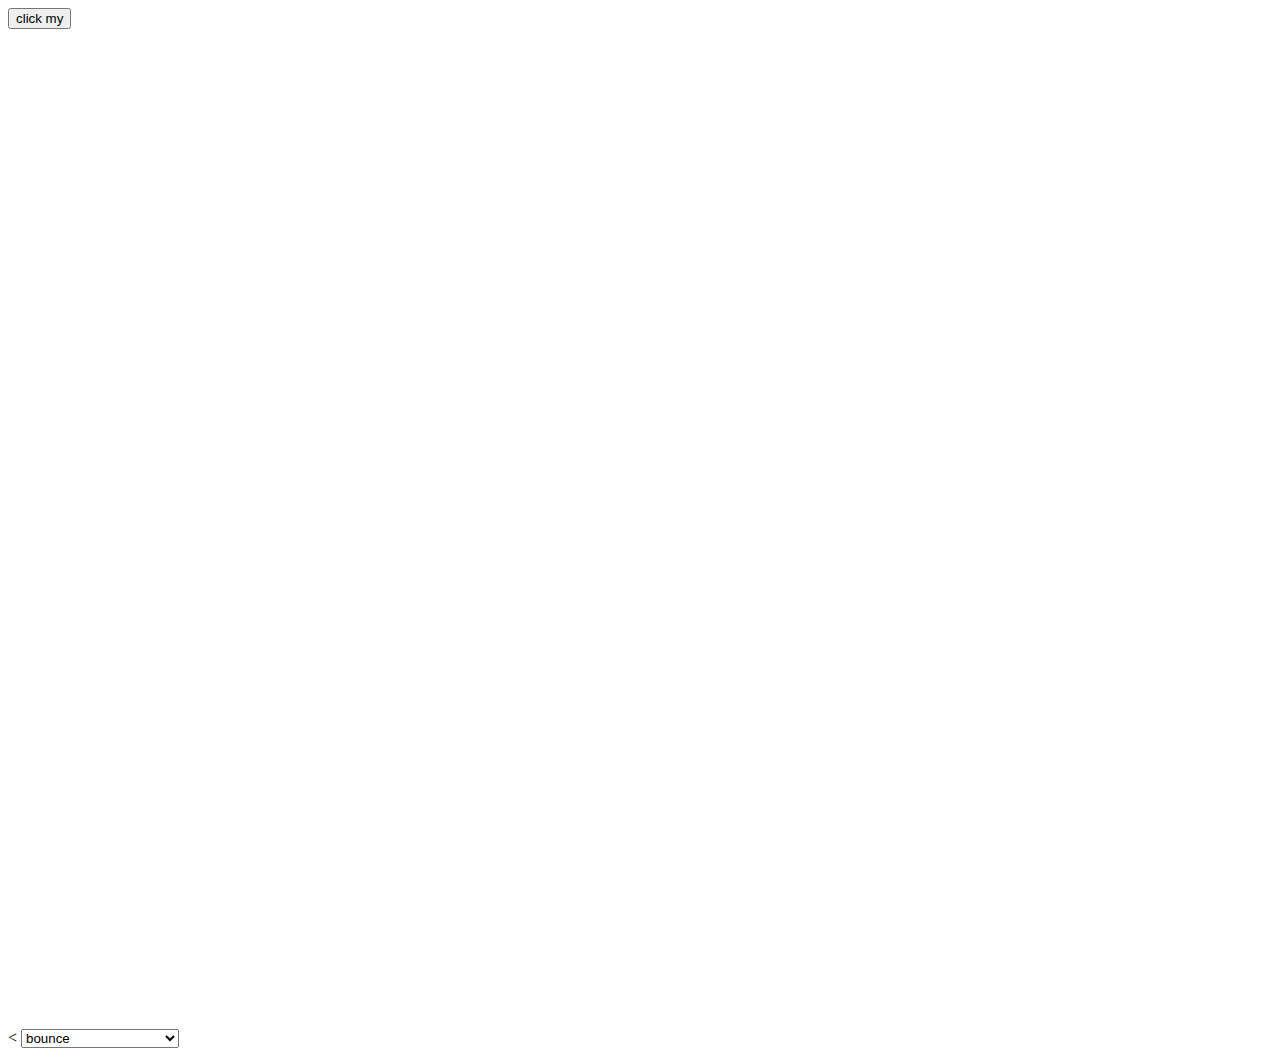
<file: resizeable box/index.html>
<!DOCTYPE html>
<html lang="en">
<head>
    <meta charset="UTF-8">
    <meta name="viewport" content="width=device-width, initial-scale=1.0">
    <meta http-equiv="X-UA-Compatible" content="ie=edge">
    <title>Document</title>
    <link rel="stylesheet" href="sheet.css">
    
</head>
<body>
    <button id="button">click my</button>
    <div style="width:100%;height:1000px">
       
    </div>
    <<script type="text/javascript" src="app.js"></script>
</body>
</html>


<select class="input input--dropdown js--animations">
        <optgroup label="Attention Seekers">
          <option value="bounce">bounce</option>
          <option value="flash">flash</option>
          <option value="pulse">pulse</option>
          <option value="rubberBand">rubberBand</option>
          <option value="shake">shake</option>
          <option value="swing">swing</option>
          <option value="tada">tada</option>
          <option value="wobble">wobble</option>
          <option value="jello">jello</option>
        </optgroup>

        <optgroup label="Bouncing Entrances">
          <option value="bounceIn">bounceIn</option>
          <option value="bounceInDown">bounceInDown</option>
          <option value="bounceInLeft">bounceInLeft</option>
          <option value="bounceInRight">bounceInRight</option>
          <option value="bounceInUp">bounceInUp</option>
        </optgroup>

        <optgroup label="Bouncing Exits">
          <option value="bounceOut">bounceOut</option>
          <option value="bounceOutDown">bounceOutDown</option>
          <option value="bounceOutLeft">bounceOutLeft</option>
          <option value="bounceOutRight">bounceOutRight</option>
          <option value="bounceOutUp">bounceOutUp</option>
        </optgroup>

        <optgroup label="Fading Entrances">
          <option value="fadeIn">fadeIn</option>
          <option value="fadeInDown">fadeInDown</option>
          <option value="fadeInDownBig">fadeInDownBig</option>
          <option value="fadeInLeft">fadeInLeft</option>
          <option value="fadeInLeftBig">fadeInLeftBig</option>
          <option value="fadeInRight">fadeInRight</option>
          <option value="fadeInRightBig">fadeInRightBig</option>
          <option value="fadeInUp">fadeInUp</option>
          <option value="fadeInUpBig">fadeInUpBig</option>
        </optgroup>

        <optgroup label="Fading Exits">
          <option value="fadeOut">fadeOut</option>
          <option value="fadeOutDown">fadeOutDown</option>
          <option value="fadeOutDownBig">fadeOutDownBig</option>
          <option value="fadeOutLeft">fadeOutLeft</option>
          <option value="fadeOutLeftBig">fadeOutLeftBig</option>
          <option value="fadeOutRight">fadeOutRight</option>
          <option value="fadeOutRightBig">fadeOutRightBig</option>
          <option value="fadeOutUp">fadeOutUp</option>
          <option value="fadeOutUpBig">fadeOutUpBig</option>
        </optgroup>

        <optgroup label="Flippers">
          <option value="flip">flip</option>
          <option value="flipInX">flipInX</option>
          <option value="flipInY">flipInY</option>
          <option value="flipOutX">flipOutX</option>
          <option value="flipOutY">flipOutY</option>
        </optgroup>

        <optgroup label="Lightspeed">
          <option value="lightSpeedIn">lightSpeedIn</option>
          <option value="lightSpeedOut">lightSpeedOut</option>
        </optgroup>

        <optgroup label="Rotating Entrances">
          <option value="rotateIn">rotateIn</option>
          <option value="rotateInDownLeft">rotateInDownLeft</option>
          <option value="rotateInDownRight">rotateInDownRight</option>
          <option value="rotateInUpLeft">rotateInUpLeft</option>
          <option value="rotateInUpRight">rotateInUpRight</option>
        </optgroup>

        <optgroup label="Rotating Exits">
          <option value="rotateOut">rotateOut</option>
          <option value="rotateOutDownLeft">rotateOutDownLeft</option>
          <option value="rotateOutDownRight">rotateOutDownRight</option>
          <option value="rotateOutUpLeft">rotateOutUpLeft</option>
          <option value="rotateOutUpRight">rotateOutUpRight</option>
        </optgroup>

        <optgroup label="Sliding Entrances">
          <option value="slideInUp">slideInUp</option>
          <option value="slideInDown">slideInDown</option>
          <option value="slideInLeft">slideInLeft</option>
          <option value="slideInRight">slideInRight</option>

        </optgroup>
        <optgroup label="Sliding Exits">
          <option value="slideOutUp">slideOutUp</option>
          <option value="slideOutDown">slideOutDown</option>
          <option value="slideOutLeft">slideOutLeft</option>
          <option value="slideOutRight">slideOutRight</option>
          
        </optgroup>
        
        <optgroup label="Zoom Entrances">
          <option value="zoomIn">zoomIn</option>
          <option value="zoomInDown">zoomInDown</option>
          <option value="zoomInLeft">zoomInLeft</option>
          <option value="zoomInRight">zoomInRight</option>
          <option value="zoomInUp">zoomInUp</option>
        </optgroup>
        
        <optgroup label="Zoom Exits">
          <option value="zoomOut">zoomOut</option>
          <option value="zoomOutDown">zoomOutDown</option>
          <option value="zoomOutLeft">zoomOutLeft</option>
          <option value="zoomOutRight">zoomOutRight</option>
          <option value="zoomOutUp">zoomOutUp</option>
        </optgroup>

        <optgroup label="Specials">
          <option value="hinge">hinge</option>
          <option value="jackInTheBox">jackInTheBox</option>
          <option value="rollIn">rollIn</option>
          <option value="rollOut">rollOut</option>
        </optgroup>
      </select>
</file>
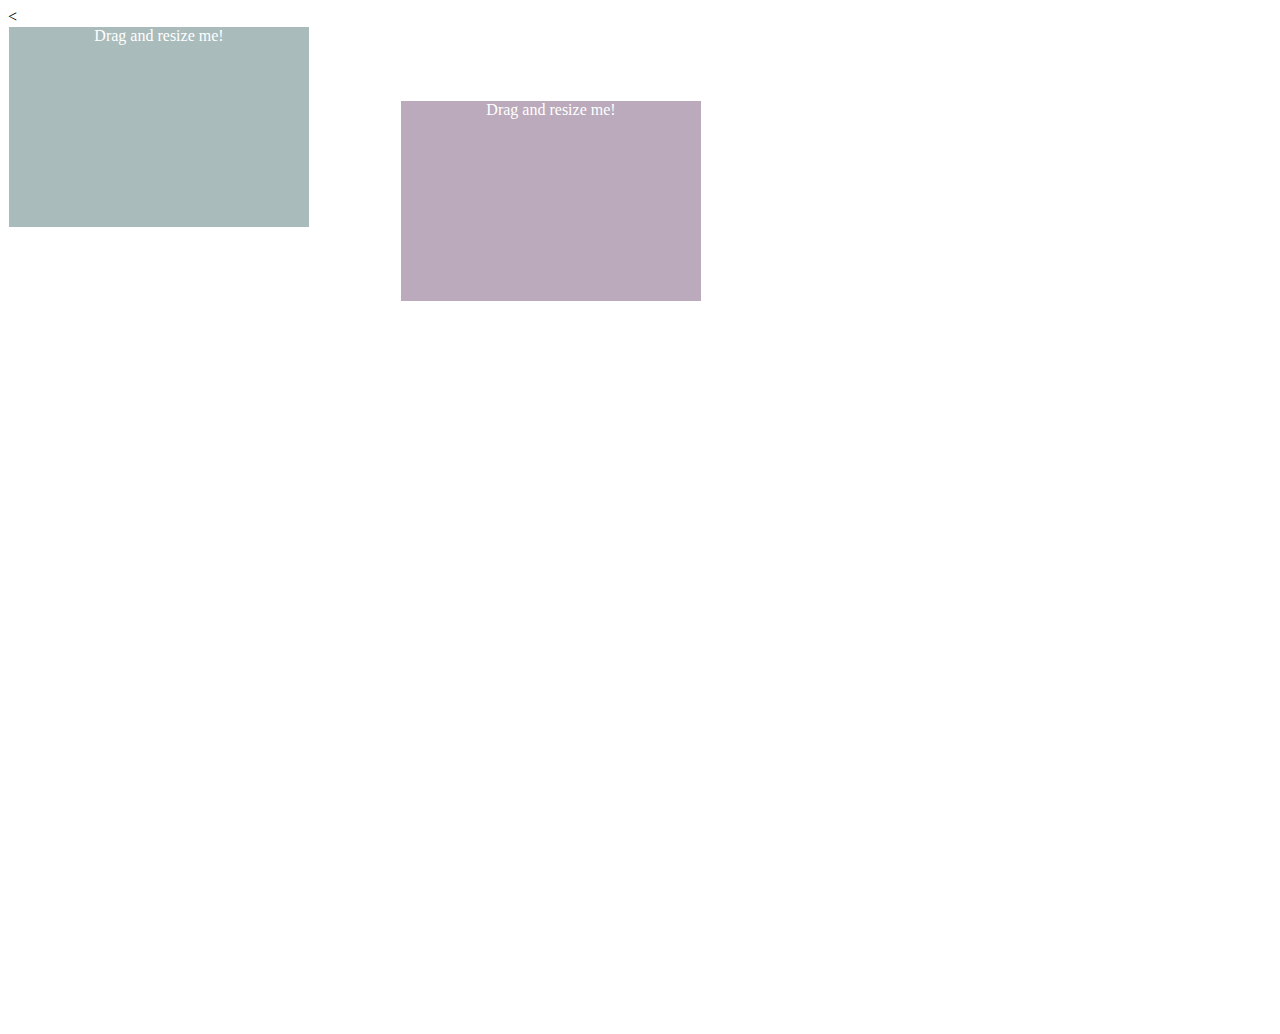
<file: animate/Drag&resize/index.html>
<<!DOCTYPE html>
<html lang="en">
<head>
    <meta charset="UTF-8">
    <meta name="viewport" content="width=device-width, initial-scale=1.0">
    <meta http-equiv="X-UA-Compatible" content="ie=edge">
    <title>Document</title>
    <style>
        .drag-resize {
    position: absolute;
    border: 1px dashed transparent;
    z-index: 999;
    padding: 5px;
    margin-top: -5px;
    margin-left: -5px;
    transform: translate3d(0, 0, 0);
    -webkit-transform: translate3d(0, 0, 0);
    /*transition: all 0.1s linear;*/
  }
  .drag-resize:hover {
    border-color: rgb(0, 150, 253);
    cursor: move;
    display: block;
  }
  .drag-resize:hover .drag-resize-handlers {
    display: block;
  }
  .drag-resize > div.drag-window {
    width: 100%;
    height: 100%;
    position: absolute;
  }
  .drag-resize-handlers {
    position: absolute;
    display: none;
    width: 5px;
    height: 5px;
    font-size: 1px;
    background: rgb(0, 150, 253);
    -webkit-transition: all 0.1s linear;
    transition: all 0.1s linear;
    opacity: 0;
    border: 1px solid rgb(255, 255, 255);
  }
  .drag-resize .drag-resize-handlers {
    opacity: 1;
  }
  .drag-resize-handlers:hover {
    transform: scale(3); /*chrome*/
    -webkit-transform: scale(3); /*nodewebkit*/
  }
  .drag-resize-handlers[data-direction="tl"] {
    top: -5px;
    left: -5px;
    cursor: nw-resize;
  }
  .drag-resize-handlers[data-direction="tm"] {
    top: -5px;
    left: 50%;
    margin-left: -5px;
    cursor: n-resize;
  }
  .drag-resize-handlers[data-direction="tr"] {
    top: -5px;
    right: -5px;
    cursor: ne-resize;
  }
  
  .drag-resize-handlers[data-direction="ml"] {
    top: 50%;
    margin-top: -5px;
    left: -5px;
    cursor: w-resize;
  }
  .drag-resize-handlers[data-direction="mr"] {
    top: 50%;
    margin-top: -5px;
    right: -5px;
    cursor: e-resize;
  }
  
  .drag-resize-handlers[data-direction="bl"] {
    bottom: -5px;
    left: -5px;
    cursor: sw-resize;
  }
  .drag-resize-handlers[data-direction="bm"] {
    bottom: -5px;
    left: 50%;
    margin-left: -5px;
    cursor: s-resize;
  }
  .drag-resize-handlers[data-direction="br"] {
    bottom: -5px;
    right: -5px;
    cursor: se-resize;
  }
    </style>
    
</head>
<body>
    <div style="width:100%;height:1000px">
        <div id="content1" style="background-color:#aabbbb;text-align:center;width:300px;height:200px;color:#fff">Drag and resize me!</div>
          <div id="content2" style="background-color:#bbaabb;text-align:center;width:300px;height:200px;color:#fff;left:400px;top:100px;">Drag and resize me!</div>
        </div>
<script type="text/javascript">

let getPropertyValue = function(style, prop) {
    let value = style.getPropertyValue(prop);
    value = value ? value.replace(/[^0-9.]/g, '') : '0';
    return parseFloat(value);
  }
  
  let getElementRect = function(element) {
    let style = window.getComputedStyle(element, null);
    return {
      x: getPropertyValue(style, 'left'),
      y: getPropertyValue(style, 'top'),
      width: getPropertyValue(style, 'width'),
      height: getPropertyValue(style, 'height')
    }
  }
  
  class Resizer {
      constructor(wrapper, element, options) {
          this.wrapper = wrapper;
          this.element = element;
          this.options = options;
          this.offsetX = 0;
          this.offsetY = 0;
          this.handle = document.createElement('div');
          this.handle.setAttribute('class', 'drag-resize-handlers');
          this.handle.setAttribute('data-direction', 'br');
          this.wrapper.appendChild(this.handle);
          this.wrapper.style.top = this.element.style.top;
          this.wrapper.style.left = this.element.style.left;
          this.wrapper.style.width = this.element.style.width;
          this.wrapper.style.height = this.element.style.height;
          this.element.style.position = 'relative';
          this.element.style.top = 0;
          this.element.style.left = 0;
          this.onResize = this.resizeHandler.bind(this);
          this.onStop = this.stopResize.bind(this);
          this.handle.addEventListener('mousedown', this.initResize.bind(this));
      }
  
      initResize(event) {
          this.stopResize(event, true);
          this.handle.addEventListener('mousemove', this.onResize);
          this.handle.addEventListener('mouseup', this.onStop);
      }
  
      resizeHandler(event) {
          this.offsetX = event.clientX - (this.wrapper.offsetLeft + this.handle.offsetLeft);
          this.offsetY = event.clientY - (this.wrapper.offsetTop + this.handle.offsetTop);
          let wrapperRect = getElementRect(this.wrapper);
          let elementRect = getElementRect(this.element);
          this.wrapper.style.width = (wrapperRect.width + this.offsetX) + 'px';
          this.wrapper.style.height = (wrapperRect.height + this.offsetY) + 'px';
          this.element.style.width = (elementRect.width + this.offsetX) + 'px';
          this.element.style.height = (elementRect.height + this.offsetY) + 'px';
      }
  
      stopResize(event, nocb) {
          this.handle.removeEventListener('mousemove', this.onResize); 
          this.handle.removeEventListener('mouseup', this.onStop);
      }
  }
  
  class Dragger {
      constructor(wrapper, element, options) {
          this.wrapper = wrapper;
          this.options = options;
          this.element = element;
          this.element.draggable = true;
          this.element.setAttribute('draggable', true);
          this.element.addEventListener('dragstart', this.dragStart.bind(this));
      }
  
      dragStart(event) {
          let wrapperRect = getElementRect(this.wrapper);
          var x = wrapperRect.x - parseFloat(event.clientX);
          var y = wrapperRect.y - parseFloat(event.clientY);
          event.dataTransfer.setData("text/plain", this.element.id + ',' + x + ',' + y);
      }
  
      dragStop(event, prevX, prevY) {
          var posX = parseFloat(event.clientX) + prevX;
          var posY = parseFloat(event.clientY) + prevY;
          this.wrapper.style.left = posX + 'px';
          this.wrapper.style.top = posY + 'px';
      }
  }
  
  class DragResize {
      constructor(element, options) {
          options = options || {};
          this.wrapper = document.createElement('div');
          this.wrapper.setAttribute('class', 'tooltip drag-resize');
          if (element.parentNode) {
            element.parentNode.insertBefore(this.wrapper, element);
          }
          this.wrapper.appendChild(element);
          element.resizer = new Resizer(this.wrapper, element, options);
          element.dragger = new Dragger(this.wrapper, element, options);
      }
  }
  
  document.body.addEventListener('dragover', function (event) {
      event.preventDefault();
      return false;
  });
  
  document.body.addEventListener('drop', function (event) {
      event.preventDefault();
      var dropData = event.dataTransfer.getData("text/plain").split(',');
      var element = document.getElementById(dropData[0]);
      element.dragger.dragStop(event, parseFloat(dropData[1]), parseFloat(dropData[2]));
      return false;
  });
  
  new DragResize(document.getElementById('content1'))
  new DragResize(document.getElementById('content2'))
  

</script>
</body>
</html>
</file>
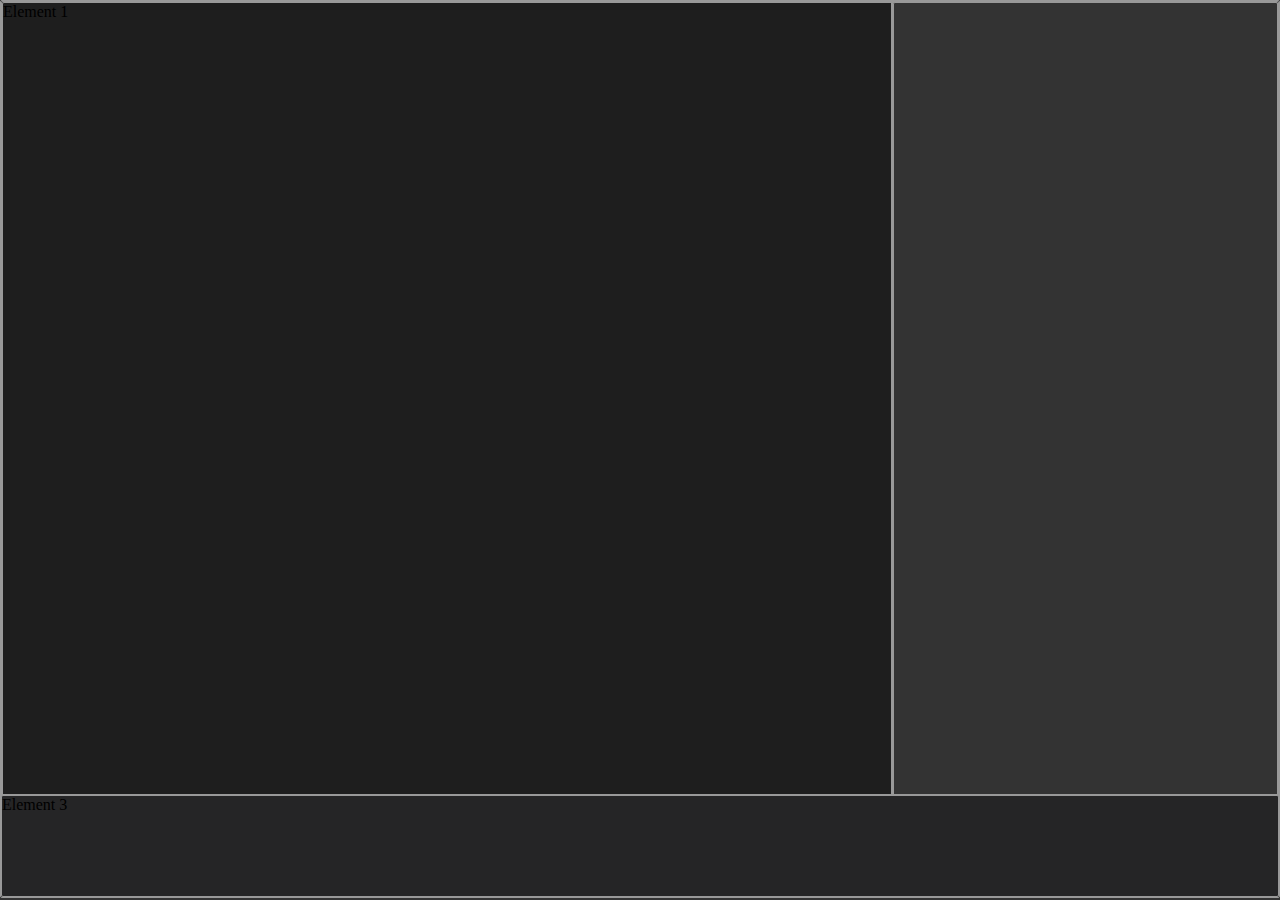
<file: animate/workSpace/index.html>
<!DOCTYPE html>
<html lang="en">
<head>
    <meta charset="UTF-8">
    <title>resizer</title>
    <meta name="author" content="Wasim Almadfaa almadfaawasem@outlook.de">
    <meta http-equiv="Content-Type" content="text/html; charset=utf-8" />
    <meta name="viewport" content="width=device-width, initial-scale=1.0">
    <meta http-equiv="X-UA-Compatible" content="ie=edge">
    <!-- Css file -->
    <link rel="stylesheet" href="css/resizerScript.css">
    <link rel="stylesheet" href="css/normalize.css">
    <!-- Css file -->

    <!-- javascript file -->
    <script type="text/javascript" src="javascript/resizer/resizer.js"></script>
    <script type="text/javascript" src="javascript/resizer/resizerScript.js"></script>
    <!-- javascript file -->
</head>
<body>
    <div id="rezizeArea" class="element rezizeArea">
        <div id="topElements" class="element topElements">
            <!--Element 2-->
            <div id="element2" class="element element2">
                
            </div>
            <div id="resizerX"></div>
            <script type="text/javascript">
                resizerX("resizerX", function (e) {
                    resizeX(e.pageX + 5);
                });
            </script>
            <div id="element1" class="element element1">Element 1</div>
        </div>
        <div id="resizerY"></div>
        <script type="text/javascript">
            resizerY("resizerY", function (e) {
                resizeY(e.pageY + 5);
            });
        </script>
        <div id="element3" class="element element3">Element 3</div>
    </div>
    <script type="text/javascript">
        onresize();
    </script>
</body>
</html>
</file>
<file: resizeable box/sheet.css>
.drag-resize {
  position: absolute;
  border: 1px dashed transparent;
  z-index: 999;
  padding: 5px;
  margin-top: -5px;
  margin-left: -5px;
  transform: translate3d(0, 0, 0);
  -webkit-transform: translate3d(0, 0, 0);
  /*transition: all 0.1s linear;*/
}
.drag-resize:hover {
  border-color: rgb(0, 150, 253);
  cursor: move;
  display: block;
}
.drag-resize:hover .drag-resize-handlers {
  display: block;
}
.drag-resize > div.drag-window {
  width: 100%;
  height: 100%;
  position: absolute;
}
.drag-resize-handlers {
  position: absolute;
  display: none;
  width: 5px;
  height: 5px;
  font-size: 1px;
  background: rgb(0, 150, 253);
  -webkit-transition: all 0.1s linear;
  transition: all 0.1s linear;
  opacity: 0;
  border: 1px solid rgb(255, 255, 255);
}
.drag-resize .drag-resize-handlers {
  opacity: 1;
}
.drag-resize-handlers:hover {
  transform: scale(3); /*chrome*/
  -webkit-transform: scale(3); /*nodewebkit*/
}
.drag-resize-handlers[data-direction="tl"] {
  top: -5px;
  left: -5px;
  cursor: nw-resize;
}
.drag-resize-handlers[data-direction="tm"] {
  top: -5px;
  left: 50%;
  margin-left: -5px;
  cursor: n-resize;
}
.drag-resize-handlers[data-direction="tr"] {
  top: -5px;
  right: -5px;
  cursor: ne-resize;
}

.drag-resize-handlers[data-direction="ml"] {
  top: 50%;
  margin-top: -5px;
  left: -5px;
  cursor: w-resize;
}
.drag-resize-handlers[data-direction="mr"] {
  top: 50%;
  margin-top: -5px;
  right: -5px;
  cursor: e-resize;
}

.drag-resize-handlers[data-direction="bl"] {
  bottom: -5px;
  left: -5px;
  cursor: sw-resize;
}
.drag-resize-handlers[data-direction="bm"] {
  bottom: -5px;
  left: 50%;
  margin-left: -5px;
  cursor: s-resize;
}
.drag-resize-handlers[data-direction="br"] {
  bottom: -5px;
  right: -5px;
  cursor: se-resize;
}
</file>
<file: animate/workSpace/css/resizerScript.css>
body{
    background-color: #333333;
}
.element {
    border: 1px solid #999999;
    border-radius: 2px;
}
.topElements{
    position:absolute;
    left: 0;
    top: 0;
    right:0;
}
.rezizeArea{
    height:99.5vh;
    position: relative;
}
.element1{
    height:10px;
    background-color:#1E1E1E;
}
.element2{
    width: 30%;
    height:10px;
    float: right;
    position: relative;
    background-color:#333333;
}
.element3{
    height:100px;
    position:absolute; 
    left: 0;
    bottom: 0;
    right:0; 
    background-color:#252526;
}
#resizerX{
    width: 2px;
    height:100%;
    background: #999999;
    float: right;
}
#resizerX:hover{
    width: 4px;
}
#resizerY{
    height:4px;
    position:absolute;
    left: 0;
    right:0;
    background: #999999;
}
#resizerY:hover{
    height:4px;
}
</file>
